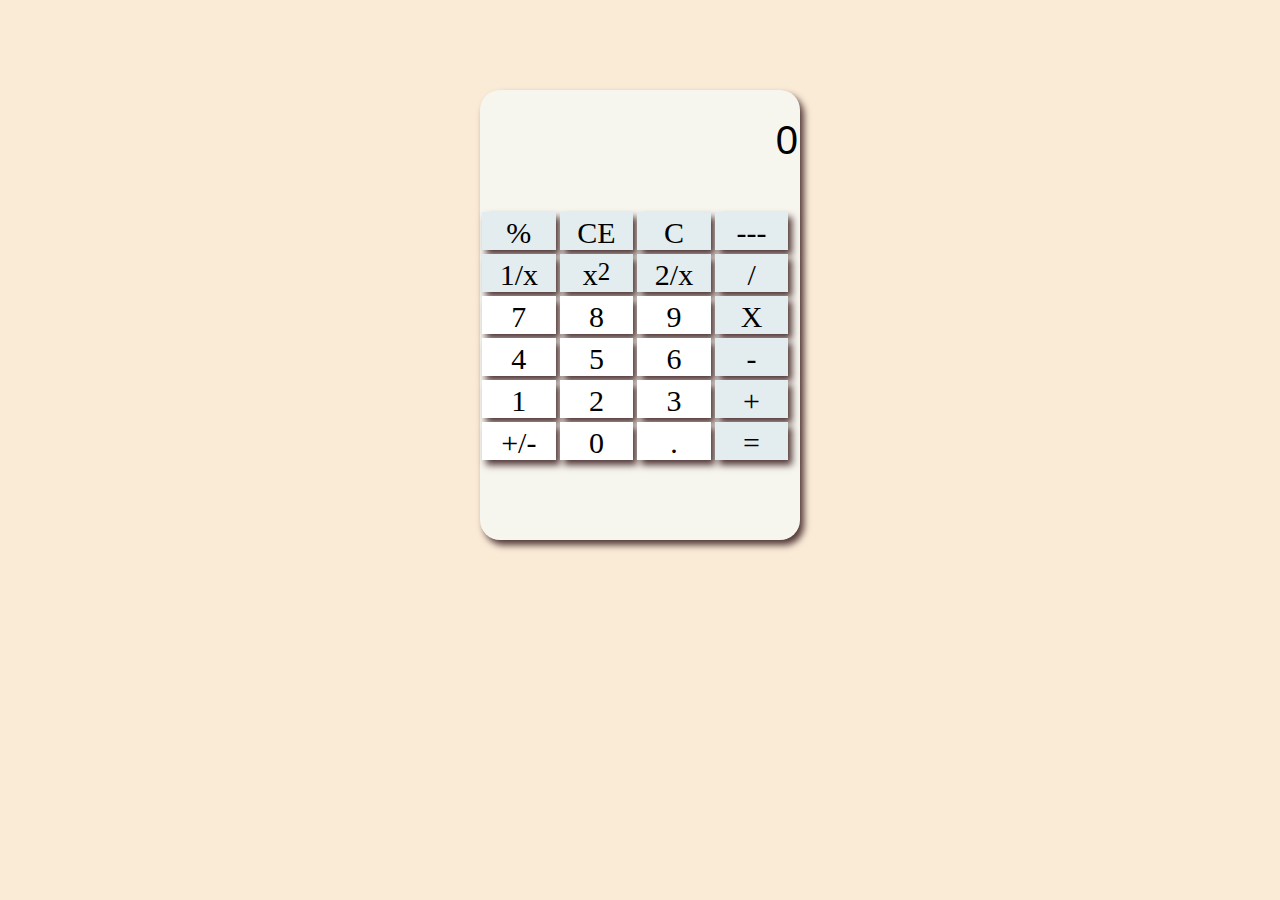
<file: index.html>
<!DOCTYPE html>
<html lang="en">
    <head>
        <meta charset="UTF-8">
        <meta http-equiv="X-UA-Compatible" content="IE=edge">
        <meta name="viewport" content="width=device-width, initial-scale=1.0">
        <title>Document</title>
        <link href="css.css" rel="stylesheet">
        <!-- <script src="index_js.js"></script> -->
    </head>
   

    <body>
        <div class="main_div">
            <!-- <div class="val1"></div> -->
            <div class="input_area"><input value="0" name="0"  id="input_id" type="text" placeholder="0" /></div>
            <div class="val2"></div>
            <div class="keys">
                <div class="btn symbol" value="%" onclick="per()">%</div>
                <div class="btn symbol" value="ce" onclick="cls()">CE</div>
                <div class="btn symbol" value="c" onclick="input_cls()">C</div>
                <div class="btn symbol" value="---" onclick="remove()">---</div>
                <div class="btn symbol" value="%" onclick="inverse()">1/x</div>
                <div class="btn symbol" value="x2" onclick="sq()">x<sub>2</sub></sub></div>
                <div class="btn symbol" value="2/x" onclick="sqrt()">2/x</div>

                <div class="btn symbol" value="/" onclick="symbol(value = '/')">/</div>
                <div class="btn" value="7" onclick="val(7)">7</div>
                <div class="btn" value="8" onclick="val(8)">8</div>
                <div class="btn" value="9" onclick="val(9)">9</div>
                <div class="btn symbol" value="x" onclick="symbol(value = '*')">X</div>
                <div class="btn" value="4" onclick="val(4)">4</div>
                <div class="btn" value="5" onclick="val(5)">5</div>
                <div class="btn" value="6" onclick="val(6)">6</div>
                <div class="btn symbol" value="-" onclick="symbol(value = '-')">-</div>
                <div class="btn" value="1" onclick="val(1)">1</div>
                <div class="btn" value="2" onclick="val(2)">2</div>
                <div class="btn" value="3" onclick="val(3)">3</div>
                <div class="btn symbol" value="+" onclick="symbol(value = '+')">+</div>
                <div class="btn" value="+/-" onclick="plus_minus()">+/-</div>
                <div class="btn" value="0" onclick="val(0)">0</div>
                <div class="btn" value="." onclick="val(value = '.')">.</div>
                <div class="btn symbol" value="=" onclick="equal()">=</div>
            </div> 
        </div>
        <script src="js.js" ></script>
    </body>
</html>
</file>
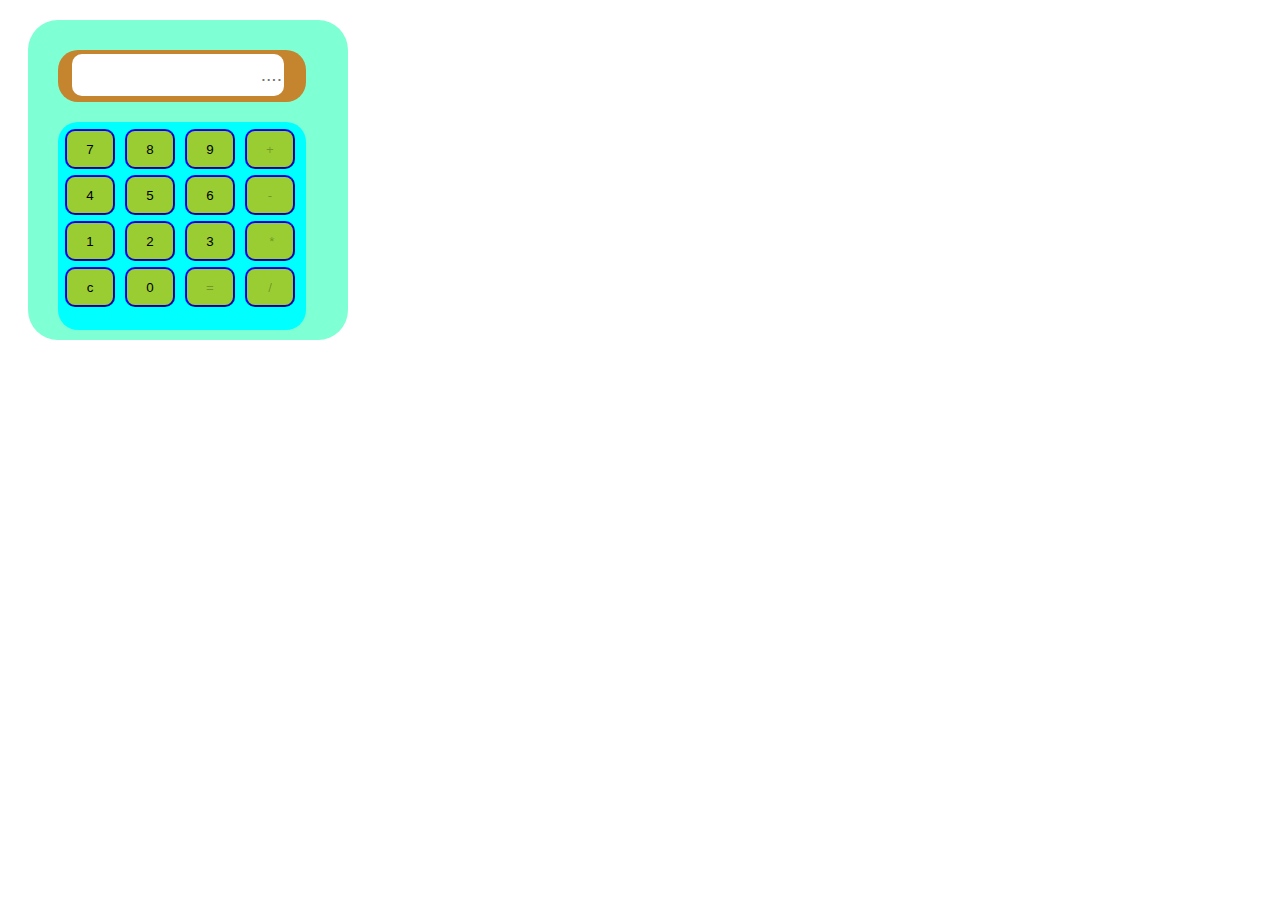
<file: Index.html>
<!DOCTYPE html>
<html lang="en">

<head>
    <meta charset="UTF-8">
    <meta http-equiv="X-UA-Compatible" content="IE=edge">
    <meta name="viewport" content="width=device-width, initial-scale=1.0">
    <title>Document</title>
</head>

<style>
    .input {

        height: 40px;
        width: 200px;
        border-radius: 10px;
        padding-left: 10px;
        border-style: none;
        font-size: larger;
        margin-left: 10px;
        text-align: right;

    }

    .input2 {

        height: 0px;
        width: 0px;
        border-radius: 10px;
        padding-left: 10px;
        border-style: none;
        font-size: larger;
        visibility: hidden;

    }

    .big{
        margin: 20px; 
        padding: 10px; 
        background-color: aquamarine; 
        height: 300px; 
        width: 300px;
        border-radius: 30px;

    }

    #d1 {
        background-color: rgb(197, 132, 46);
        margin: 20px;
        padding: 4px;
        height: 44px;
        width: 240px;
        border-radius: 20px;
    }

    #d2 {
        margin: 20px;
        background-color: aqua;
        height: 200px;
        padding: 4px;
        width: 240px;
        border-radius: 20px;

    }

    .symbol{

        height: 10px;
        width: 20px;
        border-style: none;
        font-size: larger;
    }



    .button {

        background-color: yellowgreen;
        height: 40px;
        width: 50px;
        border-radius: 10px;
        border-color: blue;
        margin: 3px;

    }

    .button:hover {
        background-color: blueviolet;
        color: whitesmoke;
    }

   
</style>

<body>




    <div class="big">
        <div  id="d1">
            <table>

                <div  style="float: left; margin-left: 3px; z-index: 8; position: absolute;
                left: 78px;
                top: 66px;" > <input class="symbol" type="text"  id="symbol"> </div><input  class="input" type="text" id="num" placeholder="...." readonly>

                <input class="input2" type="text" id="num2" placeholder="second" readonly>

                <input class="input2" type="text" id="num3" placeholder="" readonly>



                <input class="input2"
                   
                    type="text" id="symbol" placeholder="symbol" readonly>

                <input class="input2" type="text"
                    id="result" placeholder="result" readonly>

            </table>
        </div>


        <div id="d2" >
            
            <input class="button" type="button" value="7" id="7" onclick="a7() ">
            <input class="button" type="button" value="8" id="8" onclick="a8()">
            <input class="button" type="button" value="9" id="9" onclick="a9()">
            <input disabled type="button" class="button" id="add" value="  +  " onclick="add()"><br>

            <input class="button" type="button" value="4" id="4" onclick="a4()">
            <input class="button" type="button" value="5" id="5" onclick="a5()">
            <input class="button" type="button" value="6" id="6" onclick="a6()">
            <input disabled type="button" class="button" id="sub" value="  -  " onclick="sub()"><br>
            

            <input class="button" type="button" value="1" id="1" onclick="a1()">
            <input class="button" type="button" value="2" id="2" onclick="a2()">
            <input class="button" type="button" value="3" id="3" onclick="a3()">
            <input disabled type="button" class="button" id="mul" value="   *  " onclick="mul()">
            <br>

            <input class="button" type="button" value=" c " id="cancle" onclick="cancle()">
            <input class="button" type="button" value="0" id="0" onclick="a0()">
            <button disabled type="button" class="button" id="valu" value="=" onclick="val()">=</button>
            <input disabled type="button" class="button" id="div" value="  /  " onclick="div()"><br>

        </div>

    </div>
    <br><br><br>


</body>





<script type="text/javascript">


    function val() {

        var a = document.getElementById("num3").value;
        var b = document.getElementById("num2").value;


        a = parseInt(a);
        b = parseInt(b);


        var sym = document.getElementById("symbol").value;

        document.getElementById("add").disabled = true;
        document.getElementById("sub").disabled = true;
        document.getElementById("mul").disabled = true;
        document.getElementById("div").disabled = true;
        if (sym == "+") {
            var c = a + b;

            document.getElementById("num").value = c;
        }
        if (sym == "-") {
            var c = a - b;
            document.getElementById("num").value = c;

        }
        if (sym == "*") {
            var c = a * b;
            document.getElementById("num").value = c;

        }
        if (sym == "/") {
            var c = a / b;
            document.getElementById("num").value = c;

        }

    }

    function add() {
        var o = "+";
        var m = document.getElementById("symbol").value = o;

        var oo = document.getElementById("add").style.backgroundColor = "red";
        var oo = document.getElementById("sub").style.backgroundColor = "yellowgreen";
        var oo = document.getElementById("mul").style.backgroundColor = "yellowgreen";
        var oo = document.getElementById("div").style.backgroundColor = "yellowgreen";

        document.getElementById("valu").disabled = false;
        a_a(1);


    }


    function sub() {

        document.getElementById("symbol").value = "-";

        var oo = document.getElementById("add").style.backgroundColor = "yellowgreen";
        var oo = document.getElementById("sub").style.backgroundColor = "red";
        var oo = document.getElementById("mul").style.backgroundColor = "yellowgreen";
        var oo = document.getElementById("div").style.backgroundColor = "yellowgreen";

        document.getElementById("valu").disabled = false;


        a_a(1);
    }



    function mul() {
        var o = "*";
        document.getElementById("symbol").value = o;

        var oo = document.getElementById("add").style.backgroundColor = "yellowgreen";
        var oo = document.getElementById("sub").style.backgroundColor = "yellowgreen";
        var oo = document.getElementById("mul").style.backgroundColor = "red";
        var oo = document.getElementById("div").style.backgroundColor = "yellowgreen";

        document.getElementById("valu").disabled = false;

        a_a(1);
    }


    function div() {
        var o = "/";
        document.getElementById("symbol").value = o;
        var oo = document.getElementById("add").style.backgroundColor = "yellowgreen";
        var oo = document.getElementById("sub").style.backgroundColor = "yellowgreen";
        var oo = document.getElementById("mul").style.backgroundColor = "yellowgreen";
        var oo = document.getElementById("div").style.backgroundColor = "red";

        document.getElementById("valu").disabled = false;

        a_a(1);

    }




    var f = "";
    var m = "";
    var n = "";
    function a_a(p) {
        va_symbol = document.getElementById("symbol").value;
        va1 = document.getElementById("num").value;
        va2_num3 = document.getElementById("num3").value;
        // alert(va2_num3);

        if (va_symbol != "+" && va_symbol != "-" && va_symbol != "*" && va_symbol != "/") {

            var b = document.getElementById(p).value;
            n = n + b;
            document.getElementById("num").value = n;


            document.getElementById("add").disabled = false;
            document.getElementById("sub").disabled = false;
            document.getElementById("mul").disabled = false;
            document.getElementById("div").disabled = false;



        }





        else if (va_symbol == "+" && va1 > "0" && va2_num3 < "0") {

            var new_num_val = document.getElementById("num").value;
            document.getElementById("num").value = "";
            document.getElementById("num3").value = new_num_val;
            // alert(new_num_val);

        }

        else if (va2_num3 > "0" && va_symbol == "+") {
            // alert("ok");
            // alert(va_symbol);
            // alert(va1);
            var a = document.getElementById(p).value;
            m = m + a;

            // num value stored in num3 

            document.getElementById("num").value = "";
            var new_symbol = document.getElementById("symbol").value;

            document.getElementById("num").value = "+"


            // document.getElementById("num").value = "";
            document.getElementById("num").value = m;
            document.getElementById("num2").value = m;

        }










        else if (va_symbol == "+" && va1 == "+") {
            // alert("ok");
            document.getElementById("num").value = "";
            document.getElementById("num").value = m;
            document.getElementById("num2").value = m;



        }



        // - symbol



        else if (va_symbol == "-" && va1 > "0" && va2_num3 < "0") {

            var new_num_val = document.getElementById("num").value;
            document.getElementById("num").value = "";
            document.getElementById("num3").value = new_num_val;
            // alert(new_num_val);

        }

        else if (va2_num3 > "0" && va_symbol == "-") {
            // alert("ok");
            // alert(va_symbol);
            // alert(va1);
            var a = document.getElementById(p).value;
            m = m + a;

            // num value stored in num3 

            document.getElementById("num").value = "";
            var new_symbol = document.getElementById("symbol").value;

            document.getElementById("num").value = "-"


            // document.getElementById("num").value = "";
            document.getElementById("num").value = m;
            document.getElementById("num2").value = m;

        }








        else if (va_symbol == "-" && va1 == "-") {
            // alert("ok");
            document.getElementById("num").value = "";
            document.getElementById("num").value = m;
            document.getElementById("num2").value = m;



        }








        // else if (va_symbol == "-" && va_symbol > "0") {

        //     var a = document.getElementById(p).value;
        //     m = m + a;
        //     document.getElementById("num2").value = m;

        // }
















        // * Symbol


        else if (va_symbol == "*" && va1 > "0" && va2_num3 < "0") {

            var new_num_val = document.getElementById("num").value;
            document.getElementById("num").value = "";
            document.getElementById("num3").value = new_num_val;
            // alert(new_num_val);

        }

        else if (va2_num3 > "0" && va_symbol == "*") {
            // alert("ok");
            // alert(va_symbol);
            // alert(va1);
            var a = document.getElementById(p).value;
            m = m + a;

            // num value stored in num3 

            document.getElementById("num").value = "";
            var new_symbol = document.getElementById("symbol").value;

            document.getElementById("num").value = "*"


            // document.getElementById("num").value = "";
            document.getElementById("num").value = m;
            document.getElementById("num2").value = m;

        }


        else if (va_symbol == "*" && va1 == "*") {
            // alert("ok");
            document.getElementById("num").value = "";
            document.getElementById("num").value = m;
            document.getElementById("num2").value = m;

        }










        // else if (va_symbol == "*" && va_symbol > "0") {

        //     var a = document.getElementById(p).value;
        //     m = m + a;
        //     document.getElementById("num2").value = m;

        // }




        //   / symbol



        else if (va_symbol == "/" && va1 > "0" && va2_num3 < "0") {

            var new_num_val = document.getElementById("num").value;
            document.getElementById("num").value = "";
            document.getElementById("num3").value = new_num_val;
            // alert(new_num_val);

        }

        else if (va2_num3 > "0" && va_symbol == "/") {
            // alert("ok");
            // alert(va_symbol);
            // alert(va1);
            var a = document.getElementById(p).value;
            m = m + a;

            // num value stored in num3 

            document.getElementById("num").value = "";
            var new_symbol = document.getElementById("symbol").value;

            document.getElementById("num").value = "/"


            // document.getElementById("num").value = "";
            document.getElementById("num").value = m;
            document.getElementById("num2").value = m;

        }








        else if (va_symbol == "/" && va1 == "/") {
            // alert("ok");
            document.getElementById("num").value = "";
            document.getElementById("num").value = m;
            document.getElementById("num2").value = m;



        }






        // else if (va_symbol == "/" && va1 > "0") {

        //     var a = document.getElementById(p).value;
        //     m = m + a;
        //     document.getElementById("num2").value = m;

        // }



















        else {
            alert("all limete crossed");
        }


    }


    function a1() {
        a_a(1);

    }
    //var m;
    function a2() {
        a_a(2);

    }
    function a3() {
        a_a(3);

    }
    function a4() {
        a_a(4);
    }

    function a5() {
        a_a(5);


    }
    function a6() {
        a_a(6);

    }
    function a7() {
        a_a(7);

    }
    function a8() {
        a_a(8);


    }
    function a9() {
        a_a(9);

    }
    function a0() {
        a_a(0);

    }


    function cancle() {
       
        reload = location. reload();
       
    }



</script>

</html>
</file>
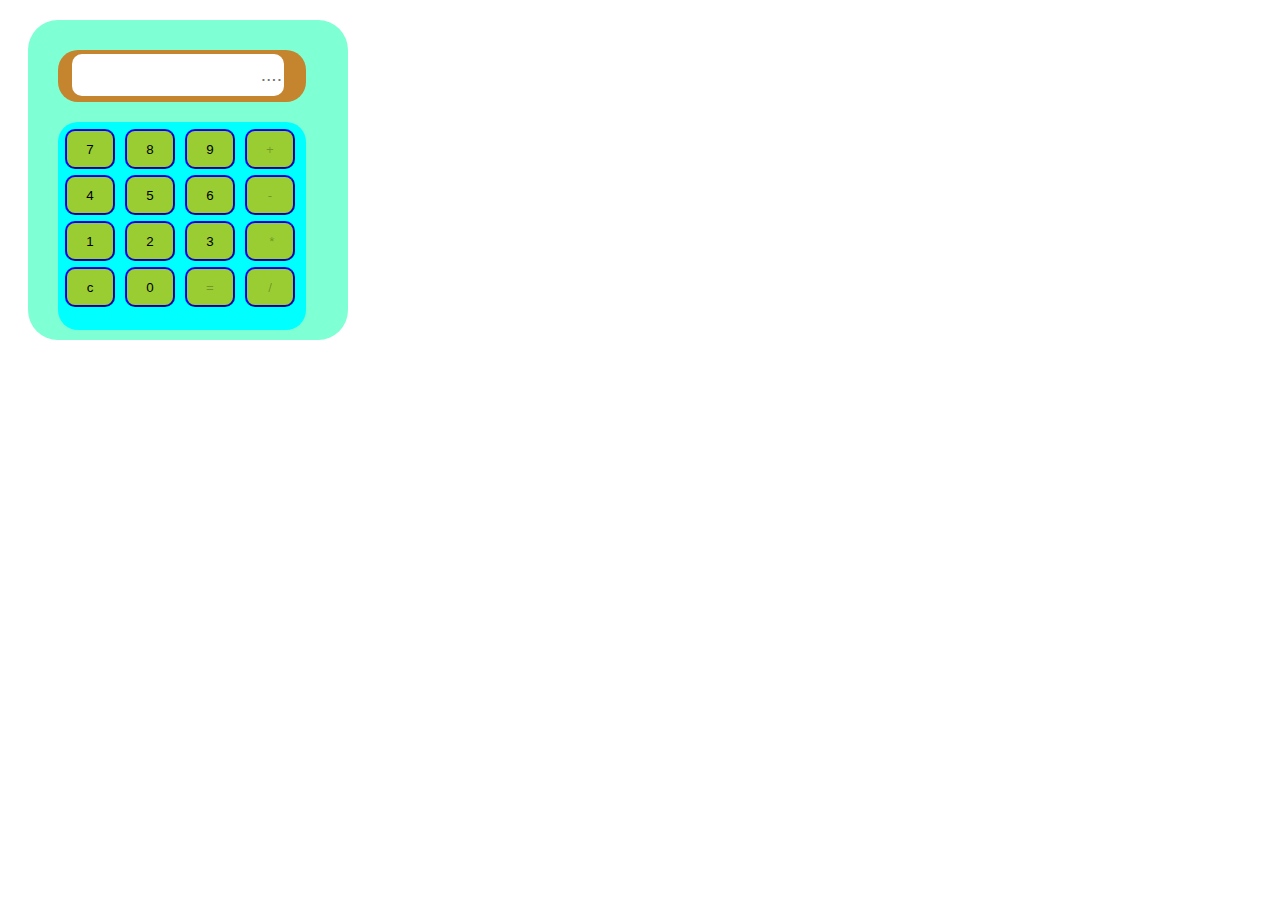
<file: newcal.html>
<!DOCTYPE html>
<html lang="en">

<head>
    <meta charset="UTF-8">
    <meta http-equiv="X-UA-Compatible" content="IE=edge">
    <meta name="viewport" content="width=device-width, initial-scale=1.0">
    <title>Document</title>
</head>

<style>
    .input {

        height: 40px;
        width: 200px;
        border-radius: 10px;
        padding-left: 10px;
        border-style: none;
        font-size: larger;
        margin-left: 10px;
        text-align: right;

    }

    .input2 {

        height: 0px;
        width: 0px;
        border-radius: 10px;
        padding-left: 10px;
        border-style: none;
        font-size: larger;
        visibility: hidden;

    }

    .big{
        margin: 20px; 
        padding: 10px; 
        background-color: aquamarine; 
        height: 300px; 
        width: 300px;
        border-radius: 30px;

    }

    #d1 {
        background-color: rgb(197, 132, 46);
        margin: 20px;
        padding: 4px;
        height: 44px;
        width: 240px;
        border-radius: 20px;
    }

    #d2 {
        margin: 20px;
        background-color: aqua;
        height: 200px;
        padding: 4px;
        width: 240px;
        border-radius: 20px;

    }

    .symbol{

        height: 10px;
        width: 20px;
        border-style: none;
        font-size: larger;
    }



    .button {

        background-color: yellowgreen;
        height: 40px;
        width: 50px;
        border-radius: 10px;
        border-color: blue;
        margin: 3px;

    }

    .button:hover {
        background-color: blueviolet;
        color: whitesmoke;
    }

   
</style>

<body>




    <div class="big">
        <div  id="d1">
            <table>

                <div  style="float: left; margin-left: 3px; z-index: 8; position: absolute;
                left: 78px;
                top: 66px;" > <input class="symbol" type="text"  id="symbol"> </div><input  class="input" type="text" id="num" placeholder="...." readonly>

                <input class="input2" type="text" id="num2" placeholder="second" readonly>

                <input class="input2" type="text" id="num3" placeholder="" readonly>



                <input class="input2"
                   
                    type="text" id="symbol" placeholder="symbol" readonly>

                <input class="input2" type="text"
                    id="result" placeholder="result" readonly>

            </table>
        </div>


        <div id="d2" >
            
            <input class="button" type="button" value="7" id="7" onclick="a7() ">
            <input class="button" type="button" value="8" id="8" onclick="a8()">
            <input class="button" type="button" value="9" id="9" onclick="a9()">
            <input disabled type="button" class="button" id="add" value="  +  " onclick="add()"><br>

            <input class="button" type="button" value="4" id="4" onclick="a4()">
            <input class="button" type="button" value="5" id="5" onclick="a5()">
            <input class="button" type="button" value="6" id="6" onclick="a6()">
            <input disabled type="button" class="button" id="sub" value="  -  " onclick="sub()"><br>
            

            <input class="button" type="button" value="1" id="1" onclick="a1()">
            <input class="button" type="button" value="2" id="2" onclick="a2()">
            <input class="button" type="button" value="3" id="3" onclick="a3()">
            <input disabled type="button" class="button" id="mul" value="   *  " onclick="mul()">
            <br>

            <input class="button" type="button" value=" c " id="cancle" onclick="cancle()">
            <input class="button" type="button" value="0" id="0" onclick="a0()">
            <button disabled type="button" class="button" id="valu" value="=" onclick="val()">=</button>
            <input disabled type="button" class="button" id="div" value="  /  " onclick="div()"><br>

        </div>

    </div>
    <br><br><br>


</body>





<script type="text/javascript">


    function val() {

        var a = document.getElementById("num3").value;
        var b = document.getElementById("num2").value;


        a = parseInt(a);
        b = parseInt(b);


        var sym = document.getElementById("symbol").value;

        document.getElementById("add").disabled = true;
        document.getElementById("sub").disabled = true;
        document.getElementById("mul").disabled = true;
        document.getElementById("div").disabled = true;
        if (sym == "+") {
            var c = a + b;

            document.getElementById("num").value = c;
        }
        if (sym == "-") {
            var c = a - b;
            document.getElementById("num").value = c;

        }
        if (sym == "*") {
            var c = a * b;
            document.getElementById("num").value = c;

        }
        if (sym == "/") {
            var c = a / b;
            document.getElementById("num").value = c;

        }

    }

    function add() {
        var o = "+";
        var m = document.getElementById("symbol").value = o;

        var oo = document.getElementById("add").style.backgroundColor = "red";
        var oo = document.getElementById("sub").style.backgroundColor = "yellowgreen";
        var oo = document.getElementById("mul").style.backgroundColor = "yellowgreen";
        var oo = document.getElementById("div").style.backgroundColor = "yellowgreen";

        document.getElementById("valu").disabled = false;
        a_a(1);


    }


    function sub() {

        document.getElementById("symbol").value = "-";

        var oo = document.getElementById("add").style.backgroundColor = "yellowgreen";
        var oo = document.getElementById("sub").style.backgroundColor = "red";
        var oo = document.getElementById("mul").style.backgroundColor = "yellowgreen";
        var oo = document.getElementById("div").style.backgroundColor = "yellowgreen";

        document.getElementById("valu").disabled = false;


        a_a(1);
    }



    function mul() {
        var o = "*";
        document.getElementById("symbol").value = o;

        var oo = document.getElementById("add").style.backgroundColor = "yellowgreen";
        var oo = document.getElementById("sub").style.backgroundColor = "yellowgreen";
        var oo = document.getElementById("mul").style.backgroundColor = "red";
        var oo = document.getElementById("div").style.backgroundColor = "yellowgreen";

        document.getElementById("valu").disabled = false;

        a_a(1);
    }


    function div() {
        var o = "/";
        document.getElementById("symbol").value = o;
        var oo = document.getElementById("add").style.backgroundColor = "yellowgreen";
        var oo = document.getElementById("sub").style.backgroundColor = "yellowgreen";
        var oo = document.getElementById("mul").style.backgroundColor = "yellowgreen";
        var oo = document.getElementById("div").style.backgroundColor = "red";

        document.getElementById("valu").disabled = false;

        a_a(1);

    }




    var f = "";
    var m = "";
    var n = "";
    function a_a(p) {
        va_symbol = document.getElementById("symbol").value;
        va1 = document.getElementById("num").value;
        va2_num3 = document.getElementById("num3").value;
        // alert(va2_num3);

        if (va_symbol != "+" && va_symbol != "-" && va_symbol != "*" && va_symbol != "/") {

            var b = document.getElementById(p).value;
            n = n + b;
            document.getElementById("num").value = n;


            document.getElementById("add").disabled = false;
            document.getElementById("sub").disabled = false;
            document.getElementById("mul").disabled = false;
            document.getElementById("div").disabled = false;



        }





        else if (va_symbol == "+" && va1 > "0" && va2_num3 < "0") {

            var new_num_val = document.getElementById("num").value;
            document.getElementById("num").value = "";
            document.getElementById("num3").value = new_num_val;
            // alert(new_num_val);

        }

        else if (va2_num3 > "0" && va_symbol == "+") {
            // alert("ok");
            // alert(va_symbol);
            // alert(va1);
            var a = document.getElementById(p).value;
            m = m + a;

            // num value stored in num3 

            document.getElementById("num").value = "";
            var new_symbol = document.getElementById("symbol").value;

            document.getElementById("num").value = "+"


            // document.getElementById("num").value = "";
            document.getElementById("num").value = m;
            document.getElementById("num2").value = m;

        }










        else if (va_symbol == "+" && va1 == "+") {
            // alert("ok");
            document.getElementById("num").value = "";
            document.getElementById("num").value = m;
            document.getElementById("num2").value = m;



        }



        // - symbol



        else if (va_symbol == "-" && va1 > "0" && va2_num3 < "0") {

            var new_num_val = document.getElementById("num").value;
            document.getElementById("num").value = "";
            document.getElementById("num3").value = new_num_val;
            // alert(new_num_val);

        }

        else if (va2_num3 > "0" && va_symbol == "-") {
            // alert("ok");
            // alert(va_symbol);
            // alert(va1);
            var a = document.getElementById(p).value;
            m = m + a;

            // num value stored in num3 

            document.getElementById("num").value = "";
            var new_symbol = document.getElementById("symbol").value;

            document.getElementById("num").value = "-"


            // document.getElementById("num").value = "";
            document.getElementById("num").value = m;
            document.getElementById("num2").value = m;

        }








        else if (va_symbol == "-" && va1 == "-") {
            // alert("ok");
            document.getElementById("num").value = "";
            document.getElementById("num").value = m;
            document.getElementById("num2").value = m;



        }








        // else if (va_symbol == "-" && va_symbol > "0") {

        //     var a = document.getElementById(p).value;
        //     m = m + a;
        //     document.getElementById("num2").value = m;

        // }
















        // * Symbol


        else if (va_symbol == "*" && va1 > "0" && va2_num3 < "0") {

            var new_num_val = document.getElementById("num").value;
            document.getElementById("num").value = "";
            document.getElementById("num3").value = new_num_val;
            // alert(new_num_val);

        }

        else if (va2_num3 > "0" && va_symbol == "*") {
            // alert("ok");
            // alert(va_symbol);
            // alert(va1);
            var a = document.getElementById(p).value;
            m = m + a;

            // num value stored in num3 

            document.getElementById("num").value = "";
            var new_symbol = document.getElementById("symbol").value;

            document.getElementById("num").value = "*"


            // document.getElementById("num").value = "";
            document.getElementById("num").value = m;
            document.getElementById("num2").value = m;

        }


        else if (va_symbol == "*" && va1 == "*") {
            // alert("ok");
            document.getElementById("num").value = "";
            document.getElementById("num").value = m;
            document.getElementById("num2").value = m;

        }










        // else if (va_symbol == "*" && va_symbol > "0") {

        //     var a = document.getElementById(p).value;
        //     m = m + a;
        //     document.getElementById("num2").value = m;

        // }




        //   / symbol



        else if (va_symbol == "/" && va1 > "0" && va2_num3 < "0") {

            var new_num_val = document.getElementById("num").value;
            document.getElementById("num").value = "";
            document.getElementById("num3").value = new_num_val;
            // alert(new_num_val);

        }

        else if (va2_num3 > "0" && va_symbol == "/") {
            // alert("ok");
            // alert(va_symbol);
            // alert(va1);
            var a = document.getElementById(p).value;
            m = m + a;

            // num value stored in num3 

            document.getElementById("num").value = "";
            var new_symbol = document.getElementById("symbol").value;

            document.getElementById("num").value = "/"


            // document.getElementById("num").value = "";
            document.getElementById("num").value = m;
            document.getElementById("num2").value = m;

        }








        else if (va_symbol == "/" && va1 == "/") {
            // alert("ok");
            document.getElementById("num").value = "";
            document.getElementById("num").value = m;
            document.getElementById("num2").value = m;



        }






        // else if (va_symbol == "/" && va1 > "0") {

        //     var a = document.getElementById(p).value;
        //     m = m + a;
        //     document.getElementById("num2").value = m;

        // }



















        else {
            alert("all limete crossed");
        }


    }


    function a1() {
        a_a(1);

    }
    //var m;
    function a2() {
        a_a(2);

    }
    function a3() {
        a_a(3);

    }
    function a4() {
        a_a(4);
    }

    function a5() {
        a_a(5);


    }
    function a6() {
        a_a(6);

    }
    function a7() {
        a_a(7);

    }
    function a8() {
        a_a(8);


    }
    function a9() {
        a_a(9);

    }
    function a0() {
        a_a(0);

    }


    function cancle() {
       
        reload = location. reload();
       
    }



</script>

</html>
</file>
<file: css.css>
body {
    margin: 0px;
    padding: 0px;
    display: flex;
    justify-content: center;
    background-color: antiquewhite;
}

.main_div {
    height: 450px;
    width: 320px;
    box-shadow: 4px 5px 7px rgb(82 56 56);
    box-sizing: border-box;
    margin-top: 10vh;
    border-radius:20px;
    background-color: rgb(247, 246, 238);

}

::-webkit-scrollbar {
    display: none;
}

.btn {
    float: left;
    height: 20%;
    width: 23%;
    font-size: 30px;
    padding-top: 4px;
    cursor: pointer;
    box-shadow:  4px 5px 7px rgb(82 56 56);
    display: flex;
    justify-content: center;
    box-sizing: border-box;
    margin: 2px;
    background-color: rgb(255, 255, 255);
}

.btn:hover {
    background-color: rgb(217, 235, 250);
    transform: perspective(20px);

}


.symbol {
    background-color: rgb(227, 236, 238);
}

.input_area {
    height: 100px;
    width: 100%;
    box-sizing: border-box;
    /* padding: 5px; */
}

.val1 {
    height: 40px;
    width: 100%;
    box-sizing: border-box;
}

.val2 {
    height: 20px;
    width: 100%;
    box-sizing: border-box;
}

#input_id {
    box-sizing: border-box;
    height: 100%;
    text-align: right;
    width: 100%;
    background-color: transparent;
    font-size: 40px;
    border-style: none;
}

#input_id:focus {
    border-style: none;
    background-color: transparent;
    outline: 0;
}
</file>
